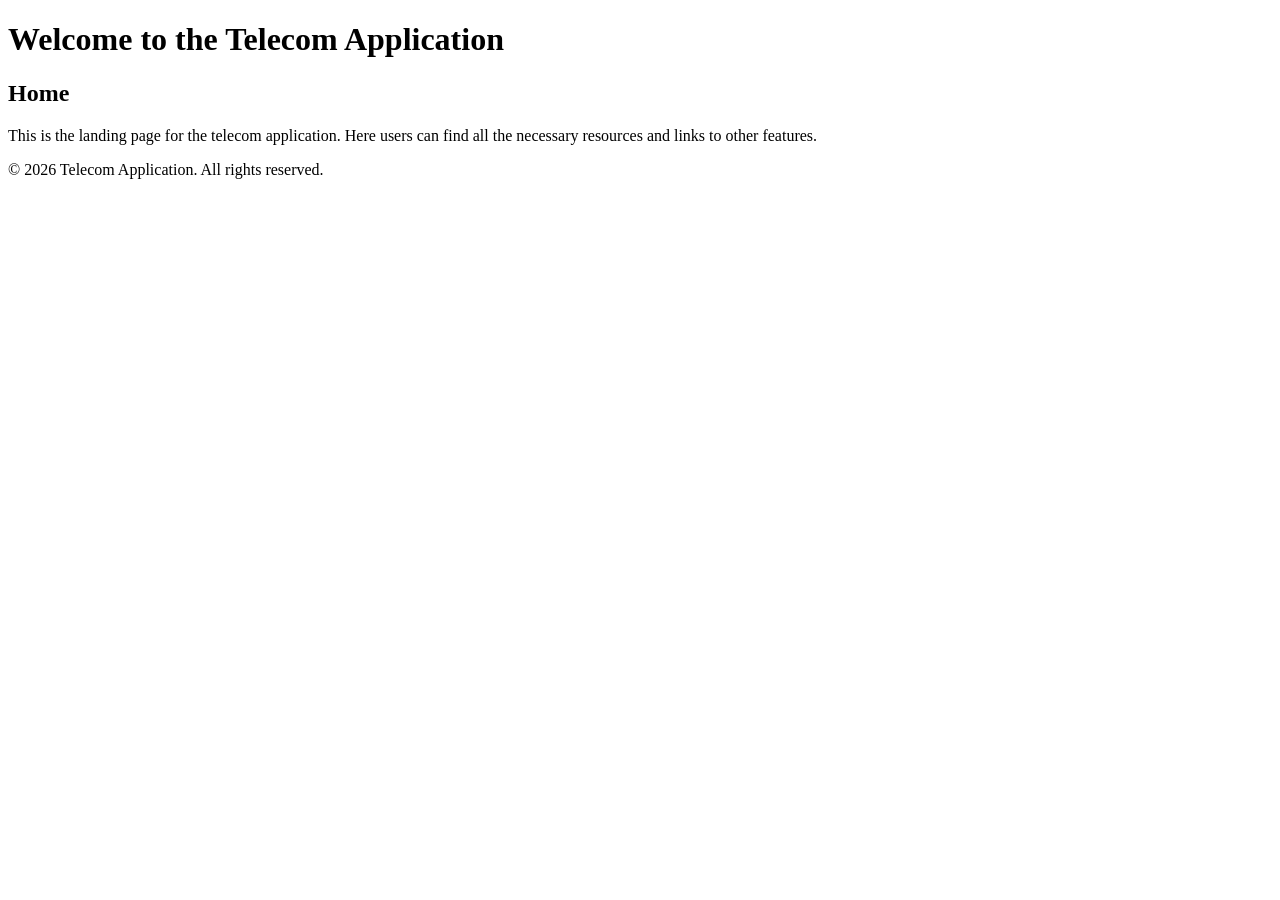
<file: templates/index.html>
<!DOCTYPE html>
<html lang="en">
<head>
    <meta charset="UTF-8">
    <meta name="viewport" content="width=device-width, initial-scale=1.0">
    <title>Telecom Application</title>
</head>
<body>
    <header>
        <h1>Welcome to the Telecom Application</h1>
    </header>
    <main>
        <section>
            <h2>Home</h2>
            <p>This is the landing page for the telecom application. Here users can find all the necessary resources and links to other features.</p>
        </section>
    </main>
    <footer>
        <p>&copy; 2026 Telecom Application. All rights reserved.</p>
    </footer>
</body>
</html>
</file>
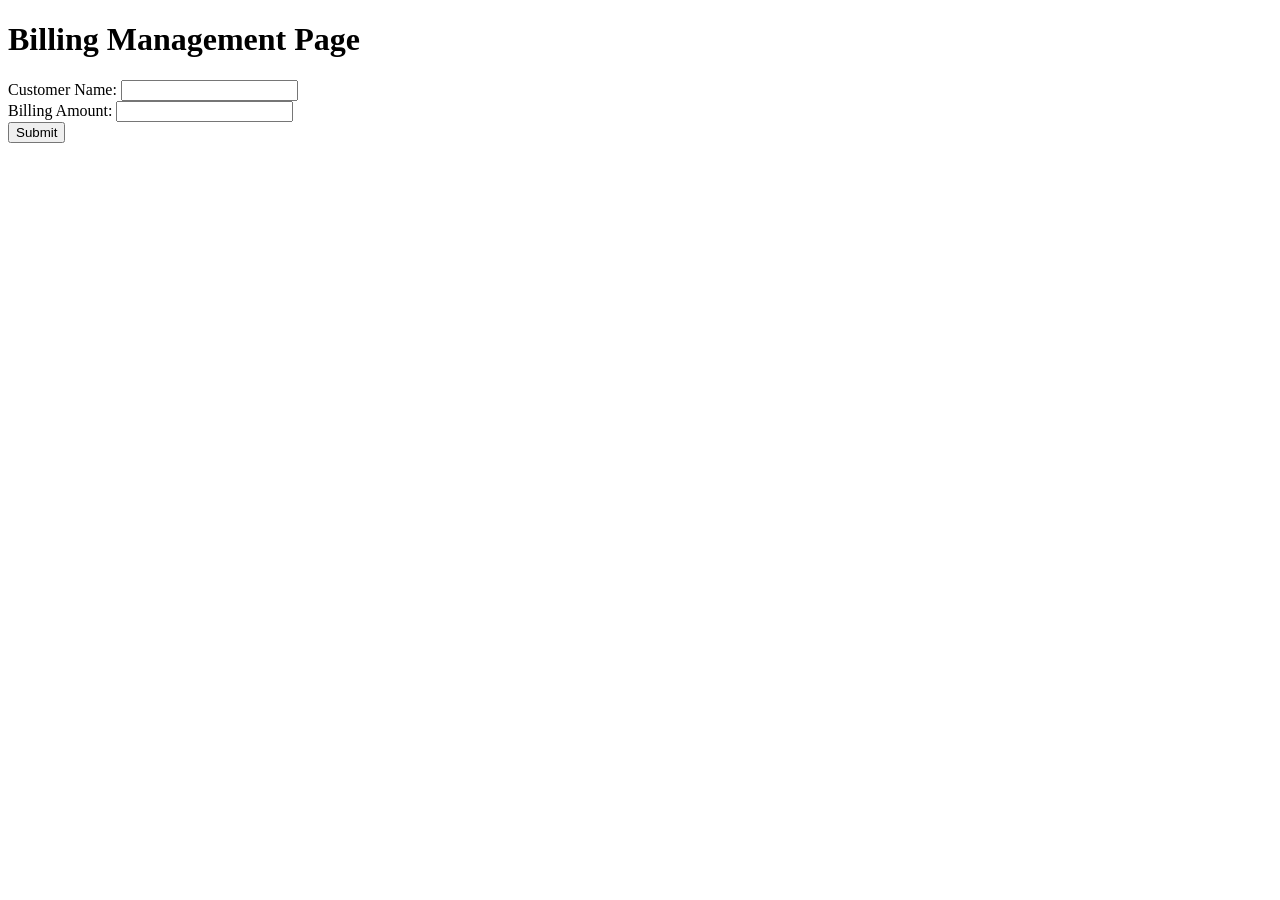
<file: templates/billing.html>
<!DOCTYPE html>
<html lang="en">
<head>
    <meta charset="UTF-8">
    <meta name="viewport" content="width=device-width, initial-scale=1.0">
    <title>Billing Management</title>
</head>
<body>
    <h1>Billing Management Page</h1>
    <form>
        <label for="customerName">Customer Name:</label>
        <input type="text" id="customerName" name="customerName" required>
        <br>
        <label for="billingAmount">Billing Amount:</label>
        <input type="number" id="billingAmount" name="billingAmount" required>
        <br>
        <input type="submit" value="Submit">
    </form>
</body>
</html>
</file>
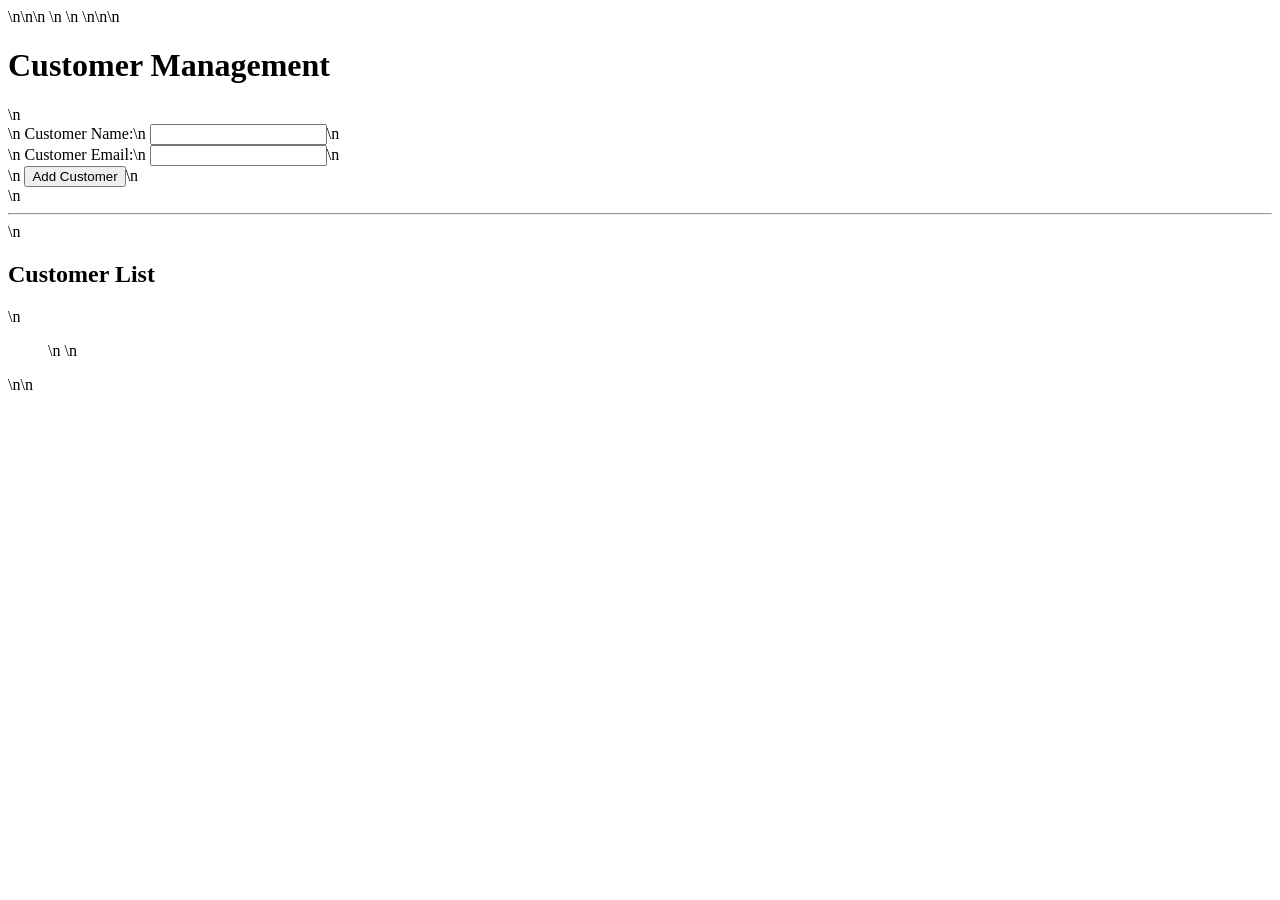
<file: templates/customers.html>
<!DOCTYPE html>\n<html lang="en">\n<head>\n    <meta charset="UTF-8">\n    <meta name="viewport" content="width=device-width, initial-scale=1.0">\n    <title>Customer Management</title>\n</head>\n<body>\n    <h1>Customer Management</h1>\n    <form>\n        <label for="customer-name">Customer Name:</label>\n        <input type="text" id="customer-name" name="customer-name" required>\n        <br>\n        <label for="customer-email">Customer Email:</label>\n        <input type="email" id="customer-email" name="customer-email" required>\n        <br>\n        <input type="submit" value="Add Customer">\n    </form>\n    <hr>\n    <h2>Customer List</h2>\n    <ul id="customer-list">\n        <!-- Customer entries will be populated here -->\n    </ul>\n</body>\n</html>
</file>
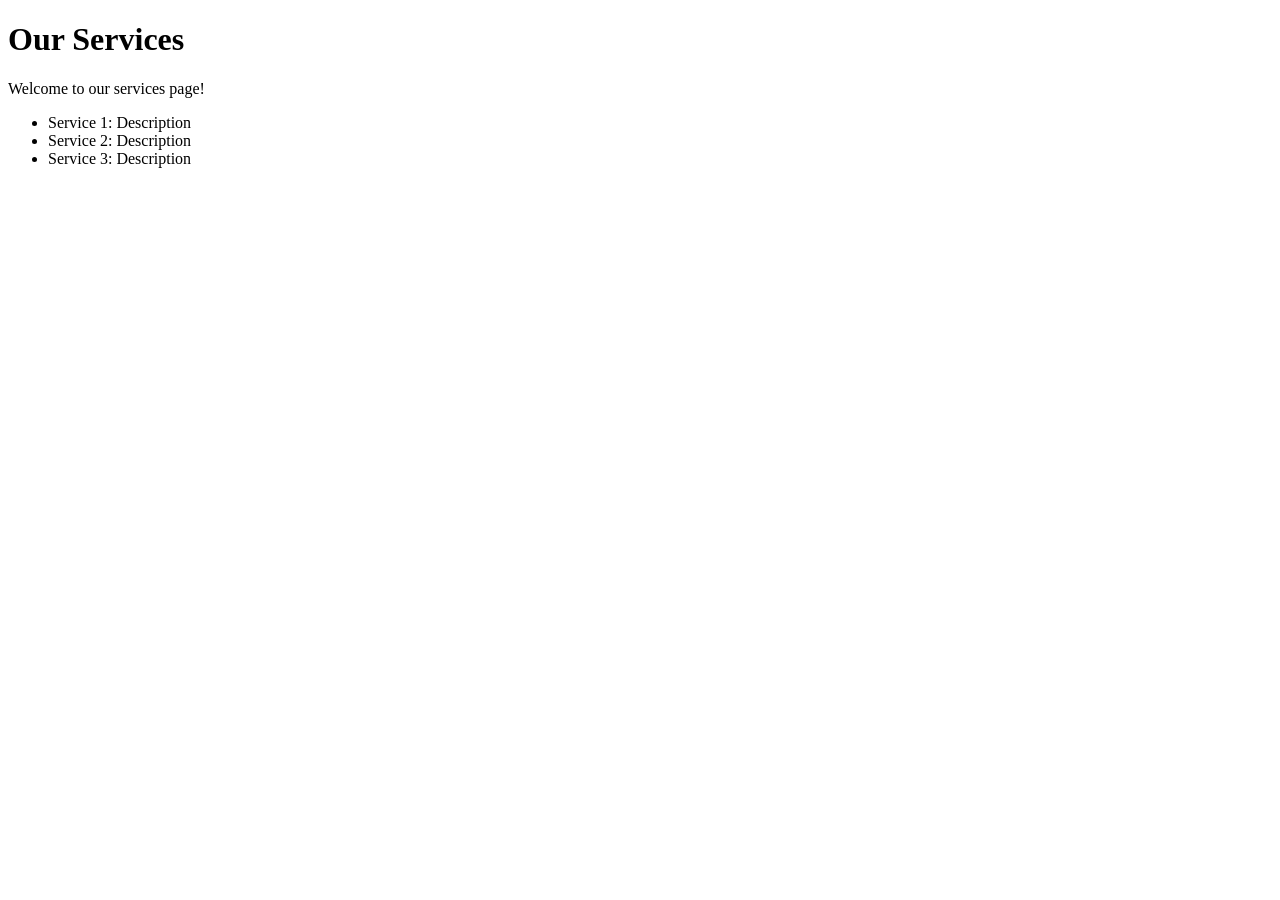
<file: templates/services.html>
<!DOCTYPE html>
<html lang="en">
<head>
    <meta charset="UTF-8">
    <meta name="viewport" content="width=device-width, initial-scale=1.0">
    <title>Services</title>
</head>
<body>
    <h1>Our Services</h1>
    <p>Welcome to our services page!</p>
    <ul>
        <li>Service 1: Description</li>
        <li>Service 2: Description</li>
        <li>Service 3: Description</li>
    </ul>
</body>
</html>
</file>
